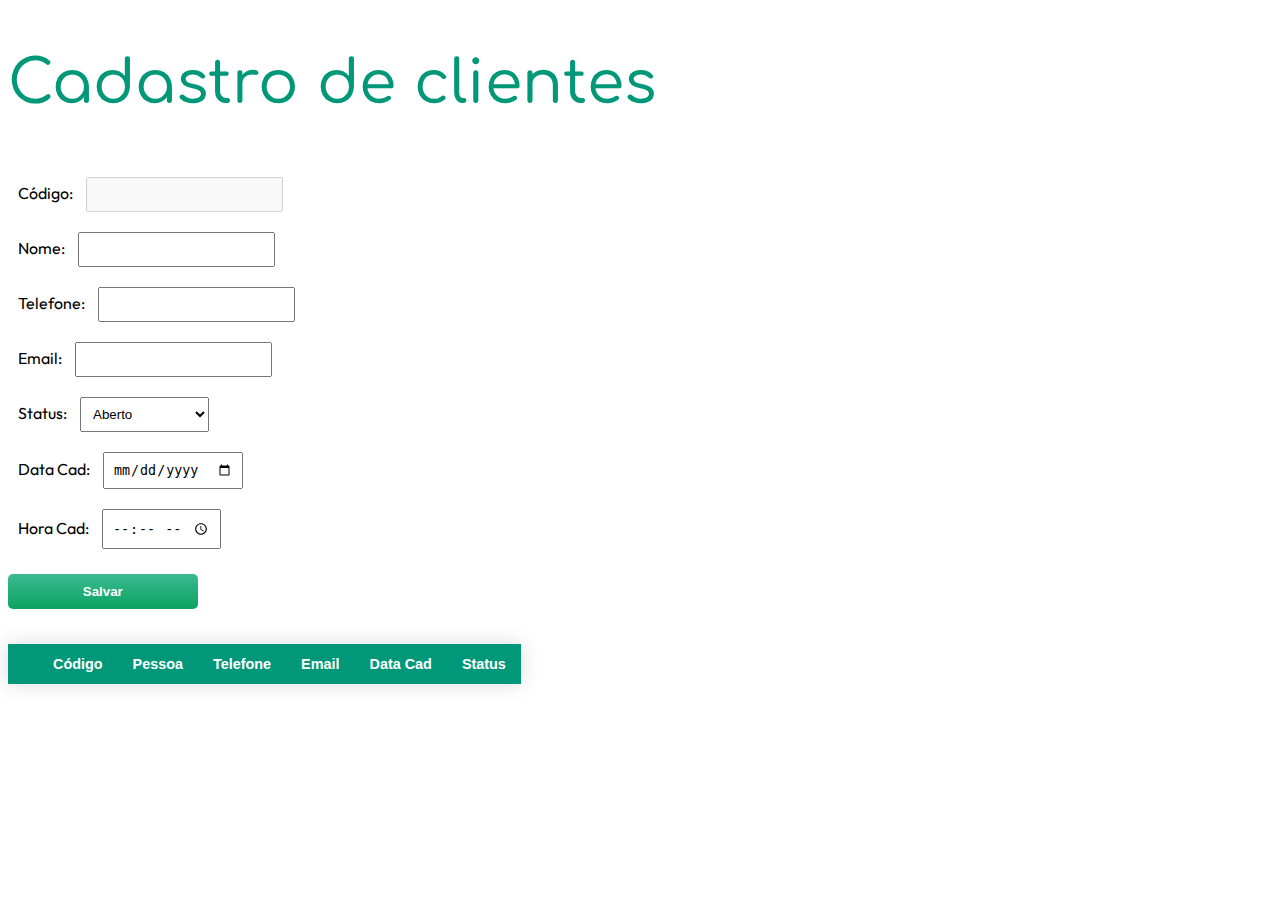
<file: index.html>
<html>
<head>
	<meta http-equiv="Content-Type" content="text/html;charset=utf-8" />
	<script type="text/javascript" src="http://code.jquery.com/jquery-1.7.1.min.js"></script> 
	<!-- Chamada da função Javascript - JSON(JavaScript Object Notation)
	JSON -> JSON é basicamente um formato leve de troca de informações/dados entre sistemas 
	-->
	<script type="text/javascript" src="./src/funcoes.js"></script> 
	
	<link rel="stylesheet" href="./src/style.css"/>

	<link rel="preconnect" href="https://fonts.googleapis.com">
	<link rel="preconnect" href="https://fonts.gstatic.com" crossorigin>
	<link href="https://fonts.googleapis.com/css2?family=Comfortaa:wght@700&family=Outfit&display=swap" rel="stylesheet"> 

</head>
<body>

    <h2 id="cabecalho"> Cadastro de clientes </h2>
	    
		<!-- Formulário para cadastro dos clientes -->
	<form id="frmCadastro">

		<label for="txtCodigo">Código:</label>
		<input type="text" id="txtCodigo" disabled/><br>

		<label for="txtNome">Nome:</label>
		<input type="text" id="txtNome" required /><br>

		<label for="txtTelefone">Telefone:</label>
		<input type="text" id="txtTelefone" required/><br>

		<label for="txtEmail">Email:</label>
		<input type="text" id="txtEmail" required/><br>

		<!-- Old code
		<label for="txtStatus">Status:</label>
		<input type="text" id="txtStatus" disabled /><br> 
		-->

        <label for="txtStatus" required >Status:</label>
        <select id="txtStatus">
            <label>Selecione o status</label>
            <option value="Aberto" id="aberto">Aberto</option>
            <option value="Em andamento" id="andamento">Em andamento</option>
            <option value="Fechado" id="fechado">Fechado</option>
        </select>
        <br>


		<label for="txtDtCad">Data Cad:</label>
		<input type="date" id="txtDtCad" required/><br>

		<label for="txtHora">Hora Cad:</label>
		<input type="time" id="txtHora" required/><br>

		<input type="submit" value="Salvar" id="btnSalvar"/>
			

	</form>
	<!-- Tabela para listar os clientes com possibilidade de alterar/excluir -->
	<table id="tblListar" class="styled-table">

	</table>
	<p id="prgfrm">
	</p>
</body>
</html>
</file>
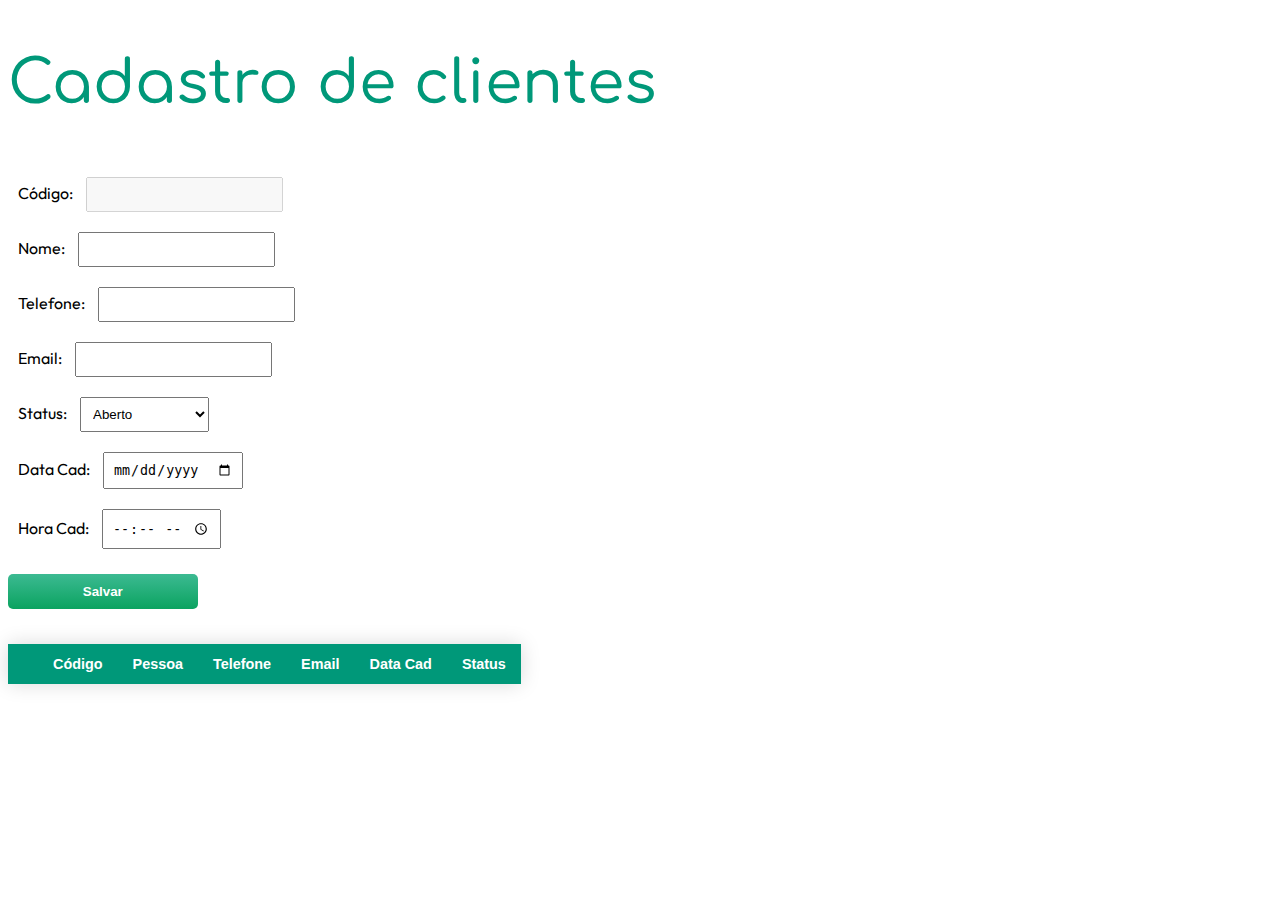
<file: src/index.html>
<html>
<head>
	<meta http-equiv="Content-Type" content="text/html;charset=utf-8" />
	<script type="text/javascript" src="http://code.jquery.com/jquery-1.7.1.min.js"></script> 
	<!-- Chamada da função Javascript - JSON(JavaScript Object Notation)
	JSON -> JSON é basicamente um formato leve de troca de informações/dados entre sistemas 
	-->
	<script type="text/javascript" src="./funcoes.js"></script> 
	
	<link rel="stylesheet" href="./style.css"/>

	<link rel="preconnect" href="https://fonts.googleapis.com">
	<link rel="preconnect" href="https://fonts.gstatic.com" crossorigin>
	<link href="https://fonts.googleapis.com/css2?family=Comfortaa:wght@700&family=Outfit&display=swap" rel="stylesheet"> 

</head>
<body>

    <h2 id="cabecalho"> Cadastro de clientes </h2>
	    
		<!-- Formulário para cadastro dos clientes -->
	<form id="frmCadastro">

		<label for="txtCodigo">Código:</label>
		<input type="text" id="txtCodigo" disabled/><br>

		<label for="txtNome">Nome:</label>
		<input type="text" id="txtNome" required /><br>

		<label for="txtTelefone">Telefone:</label>
		<input type="text" id="txtTelefone" required/><br>

		<label for="txtEmail">Email:</label>
		<input type="text" id="txtEmail" required/><br>

		<!-- Old code
		<label for="txtStatus">Status:</label>
		<input type="text" id="txtStatus" disabled /><br> 
		-->

        <label for="txtStatus" required >Status:</label>
        <select id="txtStatus">
            <label>Selecione o status</label>
            <option value="Aberto" id="aberto">Aberto</option>
            <option value="Em andamento" id="andamento">Em andamento</option>
            <option value="Fechado" id="fechado">Fechado</option>
        </select>
        <br>


		<label for="txtDtCad">Data Cad:</label>
		<input type="date" id="txtDtCad" required/><br>

		<label for="txtHora">Hora Cad:</label>
		<input type="time" id="txtHora" required/><br>

		<input type="submit" value="Salvar" id="btnSalvar"/>
			

	</form>
	<!-- Tabela para listar os clientes com possibilidade de alterar/excluir -->
	<table id="tblListar" class="styled-table">

	</table>
	<p id="prgfrm">
	</p>
</body>
</html>
</file>
<file: src/style.css>
body {
    font-family: 'Outfit', sans-serif; /*fonte de callback*/
}

h2 {
    font-family: 'Comfortaa', cursive;
    font-size: 60px;
    font-weight: 500;
    color: #009879;
    margin-top: 50px;
  }


  textarea {
    font: 1.25rem / 1.5 sans-serif;
    display: block;
    box-sizing: border-box;
    width: 100%;
    padding: 0.5rem 0.75rem;
  }

  input{
    padding:8px;
    margin:10px 0;
  }

 #txtStatus{
    padding:8px;
    margin:10px 0;
  }


  label{
    margin-left: 10px;
    margin-right: 10px
  }

#btnSalvar {
    /* remover default */
    appearance:none;
    -webkit-appearance:none;
  
    /* estilo */
    color: #ffffff;
    padding:10px;
    margin-top:15px;
    border:none;
    background: linear-gradient(to top, #0ba360 0%, #3cba92 100%);
    font-weight:600;
    border-radius:5px;
    width:15%;
  }

.styled-table {
    border-collapse: collapse;
    margin: 25px 0;
    font-size: 0.9em;
    font-family: sans-serif;
    min-width: 400px;
    box-shadow: 0 0 20px rgba(0, 0, 0, 0.15);
}

.styled-table thead tr {
    background-color: #009879;
    color: #ffffff;
    text-align: left;
}

.styled-table th,
.styled-table td {
    padding: 12px 15px;
}

.styled-table tbody tr {
    border-bottom: 1px solid #dddddd;
}

.styled-table tbody tr:nth-of-type(even) {
    background-color: #f3f3f3;
}

.styled-table tbody tr:last-of-type {
    border-bottom: 2px solid #009879;
}

.styled-table tbody tr.active-row {
    font-weight: bold;
    color: #009879;
}
</file>
